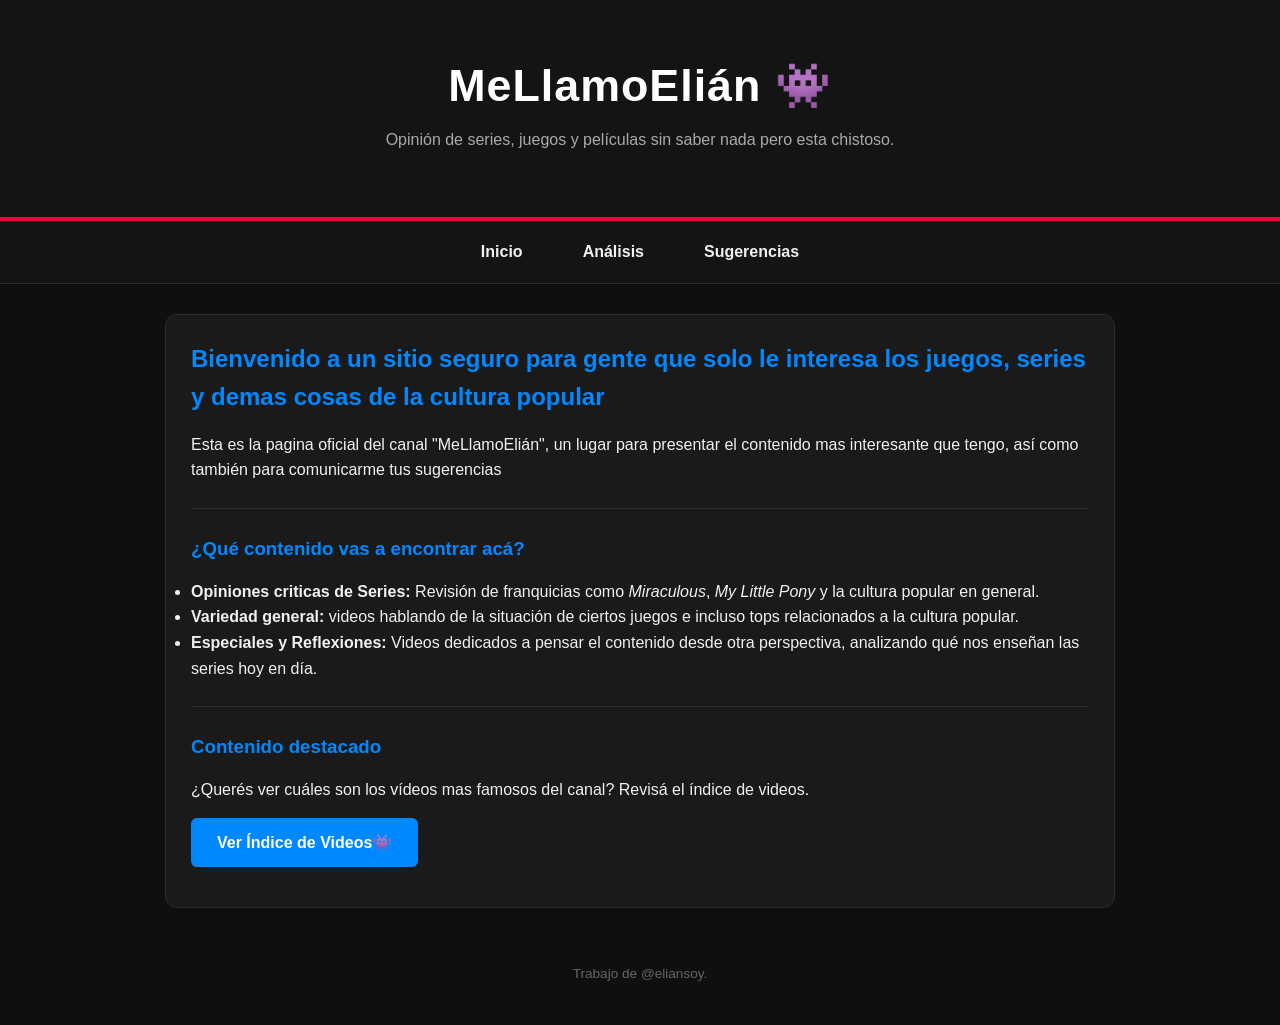
<file: index.html>
<!DOCTYPE html>
<html lang="es">
<head>
    <meta charset="UTF-8">
    <meta name="viewport" content="width=device-width, initial-scale=1.0">
    <title>MeLlamoElián - Inicio</title>
    <link rel="stylesheet" href="estilos.css">
</head>
<body>

    <header>
        <h1>MeLlamoElián 👾</h1>
        <p>Opinión de series, juegos y películas sin saber nada pero esta chistoso.</p>
    </header>

    <nav>
        <ul>
            <li><a href="index.html">Inicio</a></li>
            <li><a href="analisis.html">Análisis</a></li>
            <li><a href="contacto.html">Sugerencias</a></li>
        </ul>
    </nav>

    <main>
        <section class="presentacion">
            <h2>Bienvenido a un sitio seguro para gente que solo le interesa los juegos, series y demas cosas de la cultura popular</h2>
            <p>Esta es la pagina oficial del canal "MeLlamoElián", un lugar para presentar el contenido mas interesante que tengo, así como también para comunicarme tus sugerencias</p>
        </section>

        <hr>

        <section class="secciones-canal">
            <h3>¿Qué contenido vas a encontrar acá?</h3>
            <ul>
                <li><strong>Opiniones criticas de Series:</strong> Revisión de franquicias como <em>Miraculous</em>, <em>My Little Pony</em> y la cultura popular en general.</li>
                <li><strong>Variedad general:</strong> videos hablando de la situación de ciertos juegos e incluso tops relacionados a la cultura popular.</li>
                <li><strong>Especiales y Reflexiones:</strong> Videos dedicados a pensar el contenido desde otra perspectiva, analizando qué nos enseñan las series hoy en día.</li>
            </ul>
        </section>

        <hr>

        <section class="destacado">
            <h3>Contenido destacado</h3>
            <p>¿Querés ver cuáles son los vídeos mas famosos del canal? Revisá el índice de videos.</p>
            <p>
                <a class="boton-accion" href="analisis.html">Ver Índice de Videos👾</a>
            </p>
        </section>
    </main>

    <footer>
        <p>Trabajo de @eliansoy.</p>
    </footer>

</body>
</html>
</file>
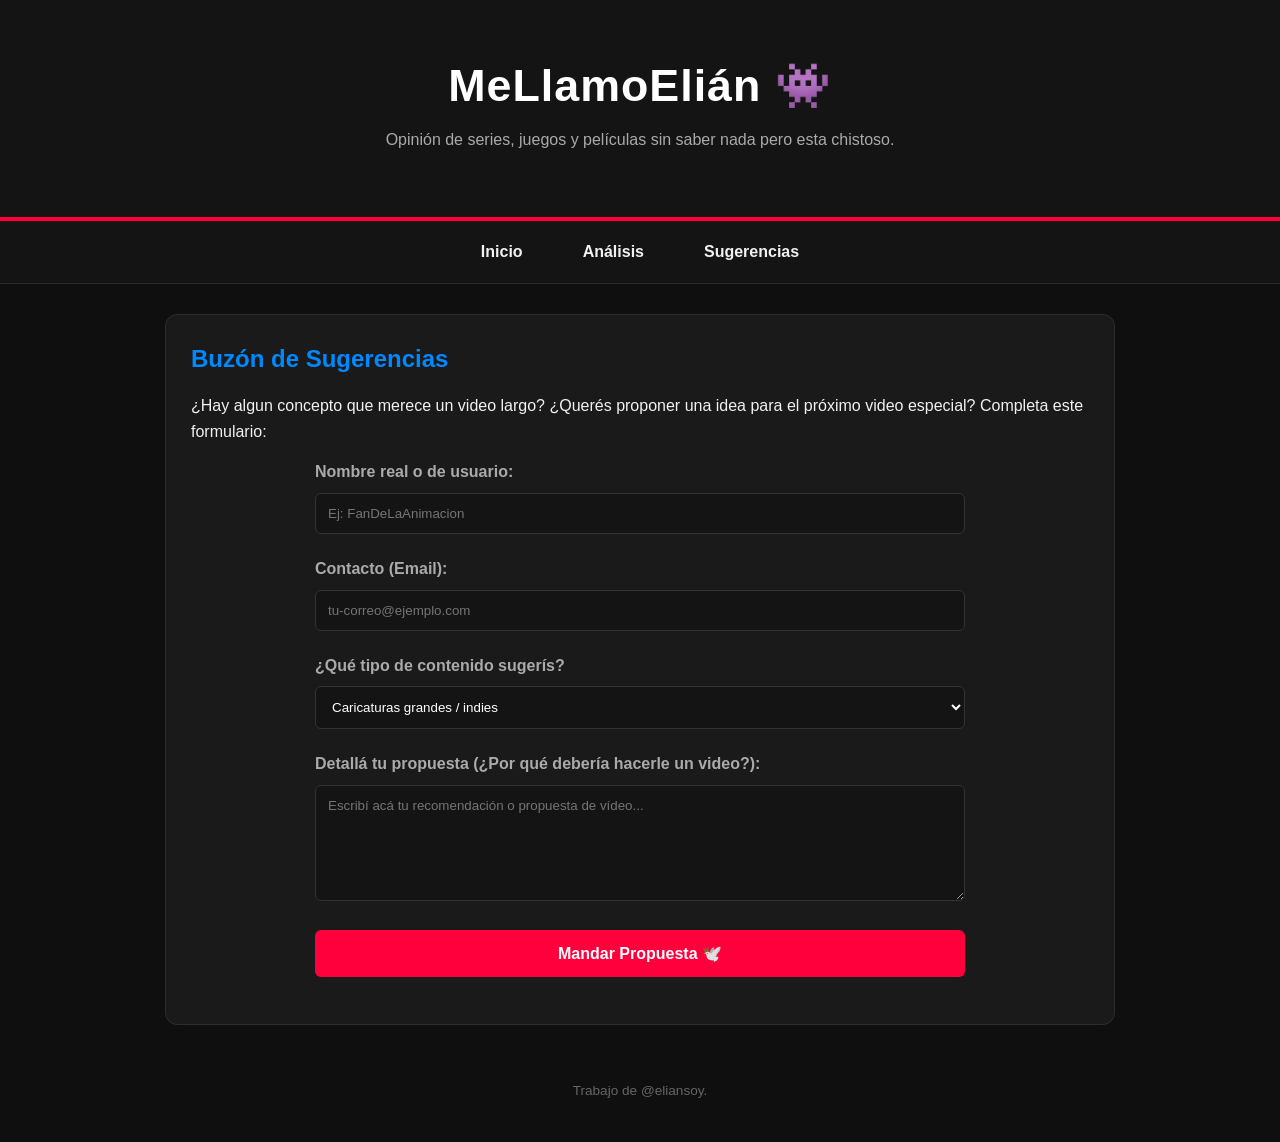
<file: contacto.html>
<!DOCTYPE html>
<html lang="es">
<head>
    <meta charset="UTF-8">
    <meta name="viewport" content="width=device-width, initial-scale=1.0">
    <title>MeLlamoElián - Sugerencias</title>
    <link rel="stylesheet" href="estilos.css">
</head>
<body>

    <header>
        <h1>MeLlamoElián 👾</h1>
        <p>Opinión de series, juegos y películas sin saber nada pero esta chistoso.</p>
    </header>

    <nav>
        <ul>
            <li><a href="index.html">Inicio</a></li>
            <li><a href="analisis.html">Análisis</a></li>
            <li><a href="contacto.html">Sugerencias</a></li>
        </ul>
    </nav>

    <main>
        <section class="formulario-canal">
            <h2>Buzón de Sugerencias</h2>
            <p>¿Hay algun concepto que merece un video largo? ¿Querés proponer una idea para el próximo video especial? Completa este formulario:</p>

            <form class="mi-formulario" action="#" method="POST">
                
                <div class="grupo-campo">
                    <label for="nombre">Nombre real o de usuario:</label>
                    <input type="text" id="nombre" name="nombre" placeholder="Ej: FanDeLaAnimacion" required>
                </div>

                <div class="grupo-campo">
                    <label for="email">Contacto (Email):</label>
                    <input type="email" id="email" name="email" placeholder="tu-correo@ejemplo.com" required>
                </div>

                <div class="grupo-campo">
                    <label for="tipo_obra">¿Qué tipo de contenido sugerís?</label>
                    <select id="tipo_obra" name="tipo_obra">
                        <option value="serie">Caricaturas grandes / indies</option>
                        <option value="pelicula">Películas</option>
                        <option value="juego">Videojuego poco famoso / Indie</option>
                        <option value="debate">Debate de Fandoms / Lore</option>
                    </select>
                </div>

                <div class="grupo-campo">
                    <label for="mensaje">Detallá tu propuesta (¿Por qué debería hacerle un video?):</label>
                    <textarea id="mensaje" name="mensaje" rows="6" placeholder="Escribí acá tu recomendación o propuesta de vídeo..." required></textarea>
                </div>

                <div class="grupo-campo">
                    <button type="submit" class="boton-enviar">Mandar Propuesta 🕊️</button>
                </div>

            </form>
        </section>
    </main>

    <footer>
        <p>Trabajo de @eliansoy.</p>
    </footer>

</body>
</html>
</file>
<file: estilos.css>
* {
    margin: 0;
    padding: 0;
    box-sizing: border-box;
}

body {
    font-family: 'Segoe UI', Tahoma, Geneva, Verdana, sans-serif;
    background-color: #0f0f0f; 
    color: #f1f1f1;
    line-height: 1.6;
}

main {
    max-width: 950px;
    margin: 30px auto;
    padding: 25px;
    background-color: #1a1a1a; 
    border-radius: 12px;
    border: 1px solid #2d2d2d;
}

h2, h3 {
    color: #0088ff;            
    margin-bottom: 15px;
}

p {
    margin-bottom: 15px;
}

hr {
    border: 0;
    height: 1px;
    background: #2d2d2d;
    margin: 25px 0;
}

header {
    background-color: #141414;
    text-align: center;
    padding: 50px 20px;
    border-bottom: 4px solid #ff003c; 
}

header h1 {
    font-size: 2.8rem;
    color: #ffffff;
    letter-spacing: 1px;
}

header p {
    color: #aaa;
    margin-top: 5px;
}

footer {
    text-align: center;
    padding: 25px;
    color: #666;
    font-size: 0.85rem;
}

nav {
    background-color: #141414;
    position: sticky;
    top: 0;
    z-index: 100;
    border-bottom: 1px solid #2d2d2d;
}

nav ul {
    list-style: none;
    display: flex;
    justify-content: center;
}

nav ul li a {
    display: block;
    padding: 18px 30px;
    color: #f1f1f1;
    text-decoration: none;
    font-weight: bold;
    transition: all 0.3s;
}

nav ul li a:hover {
    background-color: #ff003c;
    color: #ffffff;
}

.boton-accion {
    display: inline-block;
    background-color: #0088ff;
    color: #ffffff;
    padding: 12px 26px;
    border-radius: 6px;
    text-decoration: none;
    font-weight: bold;
    transition: transform 0.2s, background 0.2s;
}

.boton-accion:hover {
    transform: scale(1.05);
    background-color: #0066cc;
}


.contenedor-tabla {
    width: 100%;
    overflow-x: auto;          
    margin: 20px 0;
    border-radius: 8px;
}

.tabla-precios {
    width: 100%;
    border-collapse: collapse;
    background-color: #141414;
    border-radius: 8px;
    overflow: hidden;
}

.tabla-precios th, .tabla-precios td {
    padding: 14px 18px;
    text-align: left;
}

.tabla-precios th {
    background-color: #0088ff;
    color: #ffffff;
}

.tabla-precios tbody tr:nth-child(even) {
    background-color: #1c1c1c;
}


.estado {
    padding: 4px 8px;
    border-radius: 20px; 
    font-size: 0.7rem;
    font-weight: bold;
    white-space: nowrap;        
    display: inline-block;
}
.disponible { background-color: #10b981; color: white; }

.contenedor-tarjetas {
    display: flex;
    flex-direction: column;
    gap: 25px;
    margin-top: 20px;
}

.tarjeta-video {
    background-color: #141414;
    border: 1px solid #2d2d2d;
    border-radius: 10px;
    overflow: hidden;
    display: flex;
    flex-wrap: wrap;
}

.imagen-miniatura {
    width: 100%;
    max-width: 320px;
    height: auto;
    object-fit: cover;
    display: block;
}

.tarjeta-contenido {
    padding: 20px;
    flex: 1;
    display: flex;
    flex-direction: column;
    justify-content: space-between;
}

.tarjeta-contenido h3 {
    font-size: 1.25rem;
    color: #ffffff;
    margin-bottom: 10px;
}

.tarjeta-contenido p {
    color: #aaa;
    font-size: 0.95rem;
    margin-bottom: 15px;
}

.boton-ver-video {
    display: inline-block;
    align-self: flex-start;
    background-color: #ff003c;
    color: white;
    padding: 10px 18px;
    border-radius: 5px;
    text-decoration: none;
    font-weight: bold;
    font-size: 0.9rem;
    transition: background 0.2s;
}

.boton-ver-video:hover {
    background-color: #cc0030;
}

.mi-formulario {
    max-width: 650px;
    margin: 0 auto;
}

.grupo-campo {
    margin-bottom: 22px;
}

.grupo-campo label {
    display: block;
    margin-bottom: 8px;
    font-weight: bold;
    color: #aaa;
}

.grupo-campo input[type="text"],
.grupo-campo input[type="email"],
.grupo-campo select,
.grupo-campo textarea {
    width: 100%;
    padding: 12px;
    background-color: #141414;
    border: 1px solid #333;
    border-radius: 6px;
    color: #fff;
    font-family: inherit;
}

.grupo-campo input:focus,
.grupo-campo select:focus,
.grupo-campo textarea:focus {
    outline: none;
    border-color: #0088ff;
}

.boton-enviar {
    background-color: #ff003c;
    color: white;
    border: none;
    padding: 14px;
    font-size: 1rem;
    font-weight: bold;
    border-radius: 6px;
    cursor: pointer;
    width: 100%;
    transition: background 0.3s;
}

.boton-enviar:hover {
    background-color: #cc0030;
}
</file>
